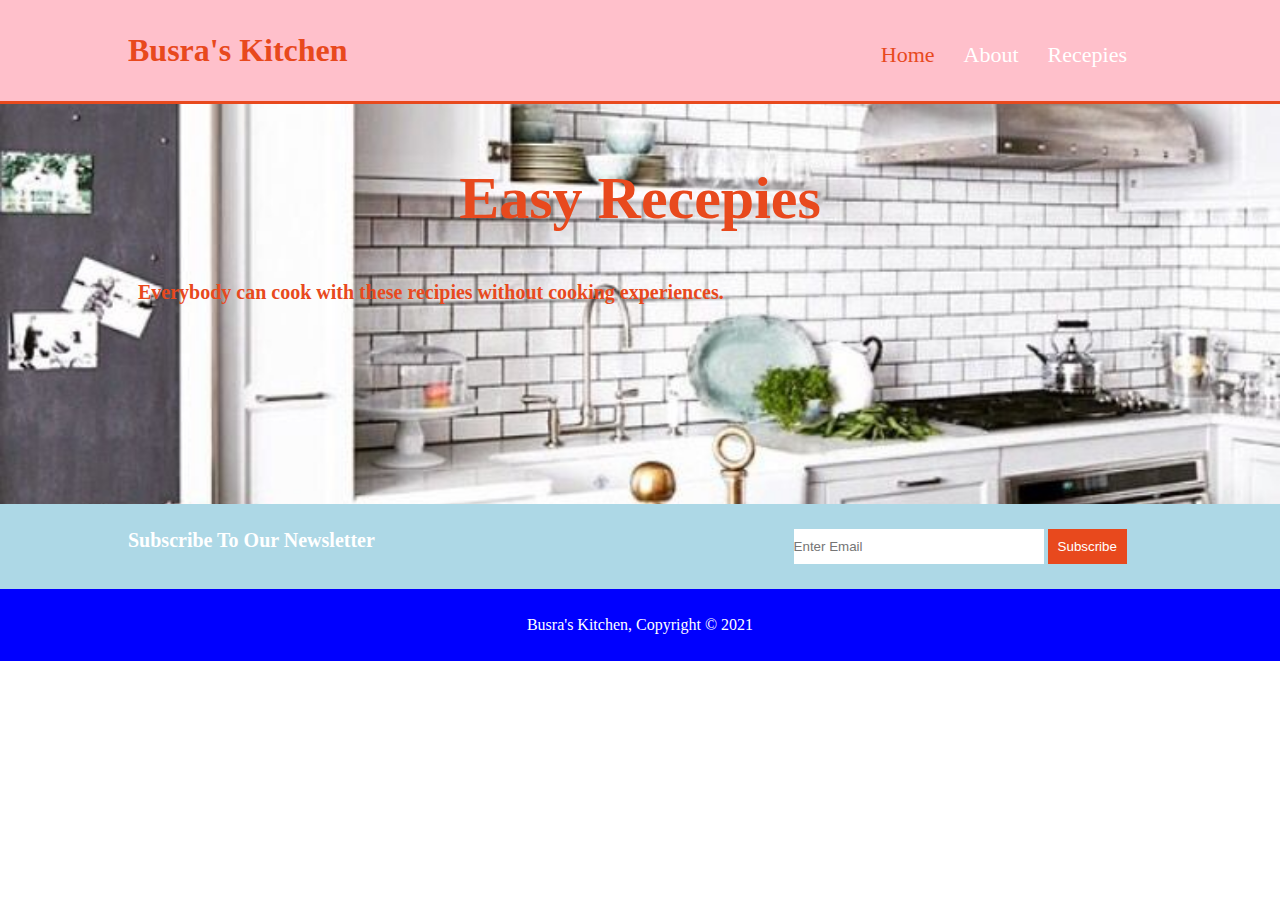
<file: index.html>
<!DOCTYPE html>
<html lang="en">
  <head>
    <meta charset="utf-8">
    <meta name="viewport" content="width=device-width, initial-scale=1.0">
    <meta name="description" content="Cooking Meal">
    <meta name="keywords" content="Turkish cuisine">
    <meta name="author" content="Busra Celenay">
    <title>Busra's Kitchen| Welcome</title>
    <link rel="stylesheet" type="text/css" href="style.css">
  </head>
  <body>
    <header>
      <div class="container">
        <h1><span id="Busra"> Busra's Kitchen </span></h1>
        <nav>
          <ul>
            <li class="current"><a href="index.html">Home</a></li>
            <li><a href="about.html">About</a></li>
            <li><a href="services.html">Recepies</a></li>
          </ul>
        </nav>
      </div>
    </header>
    <section class="showcase">
      <div class="container">
        <h1>Easy Recepies</h1><br>
        <p><b>Everybody can cook with these recipies without cooking experiences.</b></p>
      </div>
    </section>
    <aside class="newsletter">
      <div class="container">
        <p>Subscribe To Our Newsletter</p>
        <form>
          <input for="email" type="email" placeholder="Enter Email">
          <button type="submit" id="email">Subscribe</button>
        </form>
      </div>
    </aside>
    
    <div style="clear:both"></div>
    <footer>
      <p>Busra's Kitchen, Copyright &copy; 2021</p>
    </footer>
  </body>
</html>
</file>
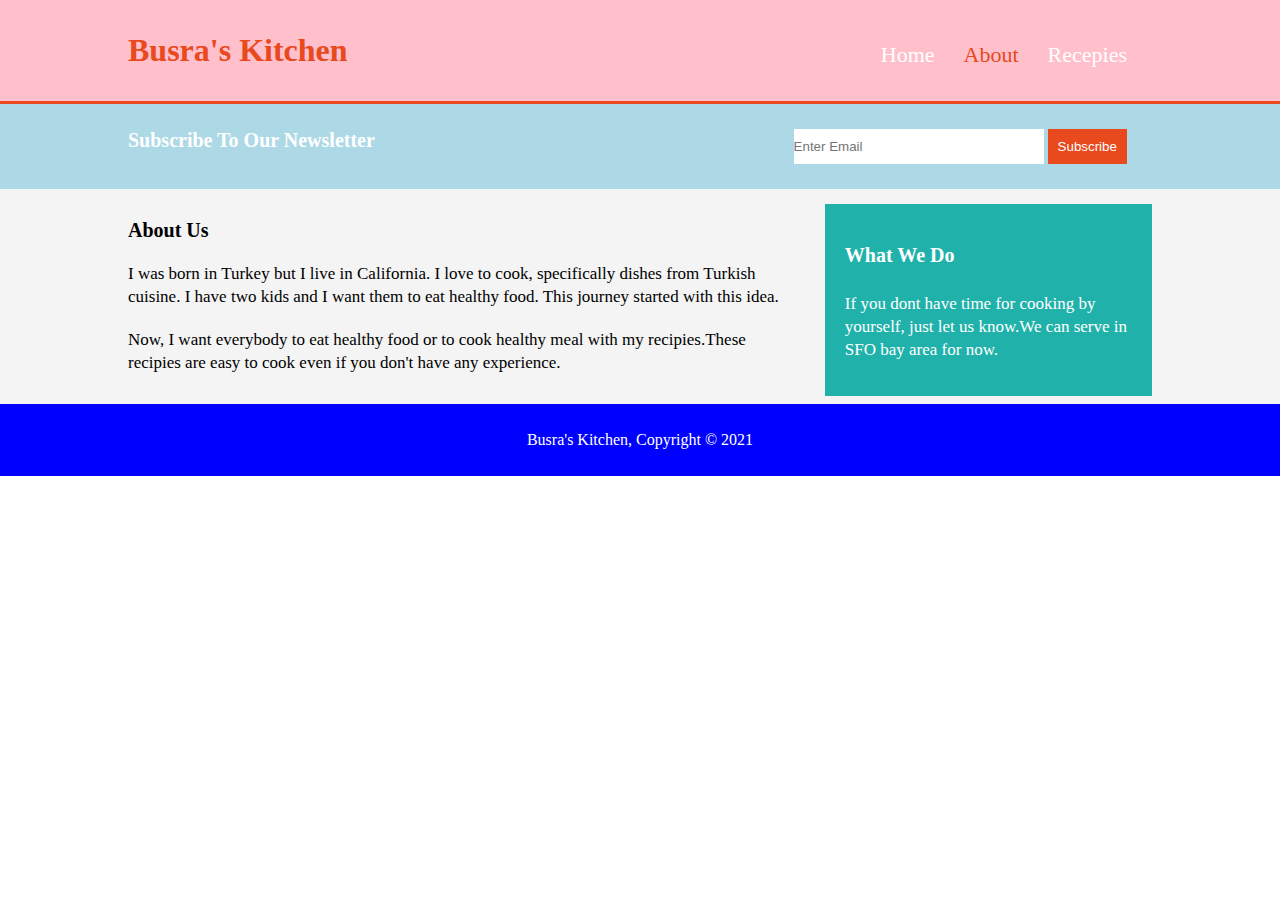
<file: about.html>
<!DOCTYPE html>
<html lang="en">
<head>
	<meta charset="utf-8">
  <meta name="viewport" content="width=device-width, initial-scale=1.0">
  <meta name="description" content="Cooking Meal">
	<meta name="keywords" content="Turkish Cuisine">
  <meta name="author" content="Busra Celenay">
  <title>Busra's Kitchen| About US</title>
  <link rel="stylesheet" type="text/css" href="style.css">
</head>
<body>
  <header>
    <div class="container">
      <h1><span id="Busra">Busra's Kitchen</span></h1>
      <nav>
        <ul>
          <li><a href="index.html">Home</a></li>
          <li class="current"><a href="about.html">About</a></li>
          <li><a href="services.html">Recepies</a></li>
        </ul>
      </nav>
    </div>
  </header>
  <aside class="newsletter">
    <div class="container">
      <p>Subscribe To Our Newsletter</p>
      <form>
        <input for="email" type="email" placeholder="Enter Email">
        <button type="submit" id="email">Subscribe</button>
      </form>
    </div>
  </aside>
  <section id="main-col">
    <div class="container">
      <article class="about">
        <h2>About Us</h2>
        <p>I was born in Turkey but I live in California. I love to cook, specifically dishes from Turkish cuisine. I have two kids and I want them to eat healthy food. This journey started with this idea.
        </p>
        <p>Now, I want everybody to eat healthy food or to cook healthy meal with my recipies.These recipies are easy to cook even if you don't have any experience.
        </p>
      </article>
      <aside id="whatwedo">
        <h3>What We Do</h3>
        <p>If you dont have time for cooking by yourself, just let us know.We can serve in SFO bay area for now.
        </p>
      </aside>
    </div>
  </section>
  <div style="clear:both"></div>
  <footer>
    <p>Busra's Kitchen, Copyright &copy; 2021</p>
  </footer>
</body>
</html>
</file>
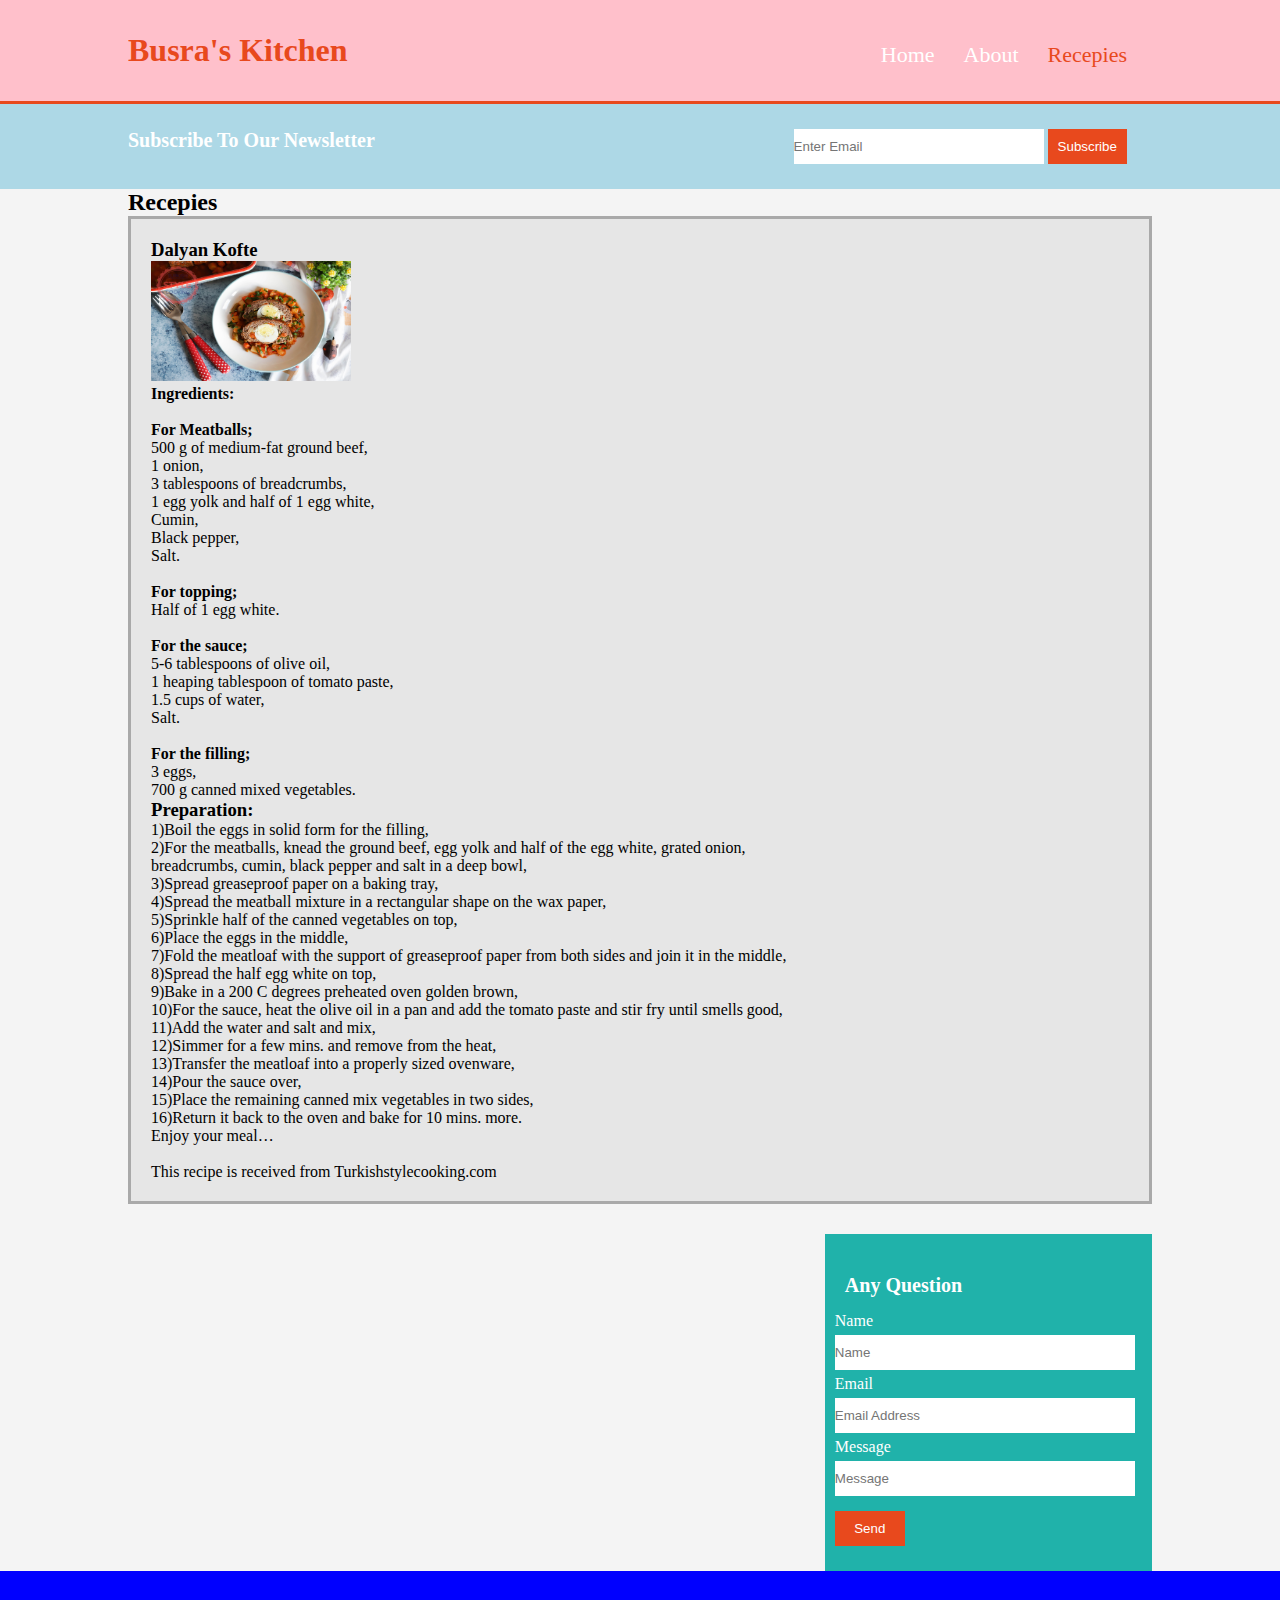
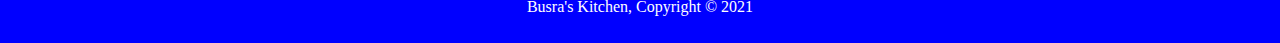
<file: services.html>
<!DOCTYPE html>
<html lang="en">
<head>
  <meta charset="utf-8">
  <meta name="viewport" content="width=device-width, initial-scale=1.0">
  <meta name="description" content="Cooking Meal">
  <meta name="keywords" content="Turkish Cuisine">
  <meta name="author" content="Busra Celenay">
  <title>Busra's Kitchen | Recepies</title>
  <link rel="stylesheet" href="style.css">
</head>
<body>
  <header>
    <div class="container">
      <h1><span id="Busra">Busra's Kitchen</span></h1>
      <nav>
        <ul>
          <li><a href="index.html">Home</a></li>
          <li><a href="about.html">About</a></li>
          <li class="current"><a href="services.html">Recepies</a></li>
        </ul>
      </nav>
    </div>
  </header>
  <aside class="newsletter">
    <div class="container">
      <p>Subscribe To Our Newsletter</p>
      <form>
        <input for="email" type="email" placeholder="Enter Email">
        <button type="submit" id="email">Subscribe</button>
      </form>
    </div>
  </aside>
  <section id="main-col">
    <div class="container">
      <article class="Recepies">
        <h2>Recepies</h2>
        <section class="serv-list">
          <h3>Dalyan Kofte</h3>
          <img src="dalyan_kofte1.jpg" width="200" height="120" alt="Kofte">
          <p><b>Ingredients:</b><br>
<br>
<b>For Meatballs;</b><br>
500 g of medium-fat ground beef,<br>
1 onion,<br>
3 tablespoons of breadcrumbs,<br>
1 egg yolk and half of 1 egg white,<br>
Cumin,<br>
Black pepper,<br>
Salt.<br>
<br>
<b>For topping;</b><br>
Half of 1 egg white.<br>
<br>
<b>For the sauce;</b><br>
5-6 tablespoons of olive oil,<br>
1 heaping tablespoon of tomato paste,<br>
1.5 cups of water,<br>
Salt.<br>
<br>
<b>For the filling;</b><br>

3 eggs,<br>
700 g canned mixed vegetables.<br>
</p>
          <h3>Preparation:</h3>
          <p>1)Boil the eggs in solid form for the filling,<br>
  2)For the meatballs, knead the ground beef, egg yolk and half of the egg white, grated onion,<br> breadcrumbs, cumin, black pepper and salt in a deep bowl,<br>
3)Spread greaseproof paper on a baking tray,<br>
4)Spread the meatball mixture in a rectangular shape on the wax paper,<br>
5)Sprinkle half of the canned vegetables on top,<br>
6)Place the eggs in the middle,<br>
7)Fold the meatloaf with the support of greaseproof paper from both sides and join it in the middle,<br>
8)Spread the half egg white on top,<br>
9)Bake in a 200 C degrees preheated oven golden brown,<br>
10)For the sauce, heat the olive oil in a pan and add the tomato paste and stir fry until smells good,<br>
11)Add the water and salt and mix,<br>
12)Simmer for a few mins. and remove from the heat,<br>
13)Transfer the meatloaf into a properly sized ovenware,<br>
14)Pour the sauce over,<br>
15)Place the remaining canned mix vegetables in two sides,<br>
16)Return it back to the oven and bake for 10 mins. more.<br>
Enjoy your meal…<br>
<br>
This recipe is received from Turkishstylecooking.com</p>

        </section>
        </article>
      <aside id="whatwedo">
        <h3>Any Question</h3>
        <label for="name">Name</label>
        <input type="text" id="name" placeholder="Name">
        <label for="email">Email</label>
        <input type="email" id="email" placeholder="Email Address">
        <label for="message">Message</label>
        <input type="textarea" id="message" placeholder="Message">
        <button type="button" id="button" name="button">Send</button>
      </aside>
    </div>
  </section>
  <div style="clear:both"></div>
  <footer>
    <p>Busra's Kitchen, Copyright &copy; 2021</p>
  </footer>
</body>
</html>
</file>
<file: style.css>
/*Global Style */

* {
  margin: 0;
  padding: 0;
}
.container {
  width: 80%;
  margin:auto;
  overflow:hidden;
}

/*Header Style*/
header {
  margin:0;
  padding: 32px 0px;
  color: #ffffff;
  background-color: pink;
  border-bottom:#e8491d 3px solid;
}
#Busra {
  color:#e8491d;
}
header h1 {
  float:left;
  font-size: 32px;
  font-weight: bold;
}
header nav {
  float: right;
  padding-top: 10px;
}
li  {
  display:inline;
  padding-right: 25px;
}
li a {
  font-size: 22px;
  color: #ffffff;
  text-decoration: none;
}
.current a{
  color:#e8491d;
}
a:hover{
  color:#e8491d;
}

/*ShowCase Area Style*/
.showcase {
  text-align: left;
  color:#e8491d;
  height: 400px;
  background-image:url(kitchen.jpg);
  background-repeat: no-repeat;
  background-position:center;
  background-size: cover;
}
.showcase h1 {
  text-align: center;
  padding: 60px 0 20px 0;
  font-size: 60px;
}
.showcase p {
  padding: 10px;
  font-size: 20px;
}

/*Newsletter Area Style*/
.newsletter {
  padding: 25px 0;
  background:#ADD8E6;
  color:#ffffff;
}
.newsletter p {
  font-weight: bold;
  font-size: 20px;
  float: left;
  width: 65%;
}
input{
  width: 250px;
  border: 0;
  padding: 10px 0px;
}
button {
  border: 0;
  padding: 10px;
  color:#ffffff;
  background:#e8491d;
}
.boxes {
  background:#f4f4f4;
}
.box {
  height: 300px;
  width: 30%;
  float:left;
  text-align: center;
}
.box img {
  padding: 20px 0;
}
.box h3 {
  font-size: 20px;
  padding: 10px 0;
}
.box p {
  padding: 10px 10px;
}
#main-col {
  background:#f4f4f4;
}

/*About Page Style*/
.about {
  float:left;
  width: 65%;
  padding:20px 0px;
}
.about h2 {
  font-size: 20px;
  padding: 10px 0px;
}
.about p {
  font-size: 17px;
  padding: 10px 0px;
  line-height: 23px;
}
#whatwedo {
  margin-top: 15px;
  padding: 25px 10px;
  float: right;
  width: 30%;
  color: #ffffff;
  background-color: lightseagreen;
}
#whatwedo h3 {
  font-size: 20px;
  padding: 15px 10px;
}
#whatwedo p {
  line-height: 23px;
  font-size: 17px;
  padding: 10px 10px;
}
#whatwedo input {
  width: 300px;
  margin: 5px 0px;
}
#button {
  width: 70px;
  margin-top: 10px;
}

.services {
  float:left;
  width: 50%;
  padding:20px 0px;
}
.services h2 {
  font-size: 21px;
  padding: 10px 0px;
}
.serv-list {
  margin-bottom: 15px;
  background:#e6e6e6;
  padding: 20px;
  border: 3px solid darkgray;
}
/*.serv-list h3 {
  font-size: 18px;
  font-weight: bold;
  padding: 15px 0px;
}
.serv-list p {
  font-size: 17px;
  padding: 7px 0px;
  line-height: 24px;
}*/

/*Footer Style */
footer {
  padding: 27px;
  text-align: center;
  font-size: 16px;
  background-color:blue;
  color: #ffffff;
}

/*Media Queries*/

@media(max-width: 768px){
  
  header h1, nav {
    float: none;
    text-align: center;
    width: 100%;
  }
  li {
    padding-right: 10px;
  }
  .showcase h1 {
    padding: 60px 0 20px 0;
    font-size: 35px;
  }
  .showcase p {
    padding: 10px;
  }
  .newsletter p {
    padding: 5px 0px;
    text-align: center;
    font-size: 10px;
    float: none;
    width: 50%;
  }
  input{
    width: 100%;
    margin: 10px 0px;
  }
  button {
    width: 100%;
  }
  .box {
    height: 300px;
    width: 100%;
    float:none;
    text-align: center;
  }
  .about {
    float:none;
    width: 100%;
    padding:20px 0px;
    text-align: center;
  }
  .about p {
    font-size: 16px;
    padding: 10px 10px;
    line-height: 20px;
  }
  #whatwedo {
    text-align: center;
    margin-top: 15px;
    padding: 25px 5px;
    float: none;
    width: 100%;
  }
  #whatwedo input {
    width: 100%;
    margin: 5px 0px;
  }
  #button {
    width: 100%;
    margin-top: 10px;
  }
  .services {
    text-align: center;
    float:none;
    width: 100%;
    padding:20px 0px;
  }
}
</file>
